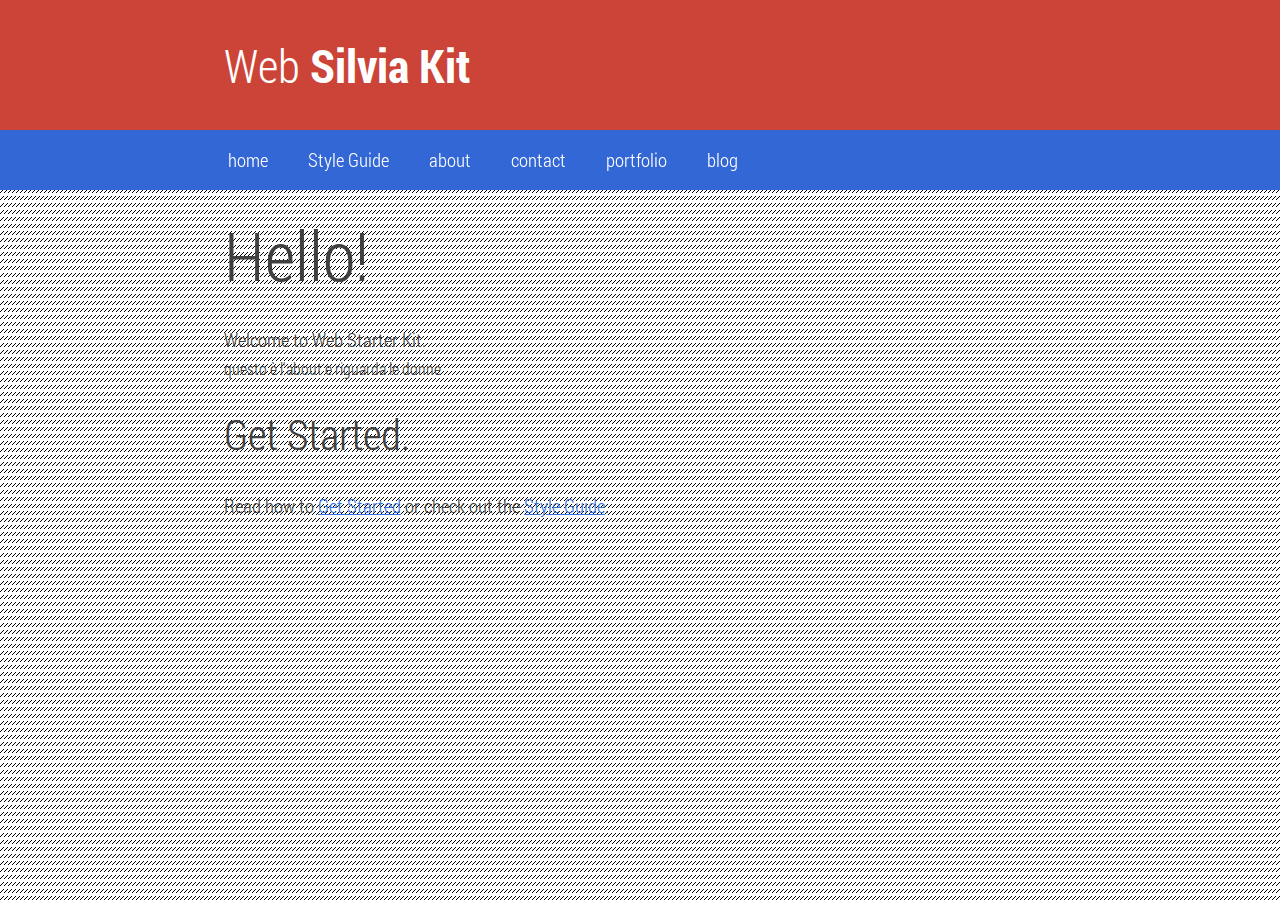
<file: about.html>
<!doctype html>
<html lang="">
  <head>
    <meta charset="utf-8">
    <meta http-equiv="X-UA-Compatible" content="IE=edge">
    <meta name="description" content="A front-end template that helps you build fast, modern mobile web apps.">
    <meta name="viewport" content="width=device-width, initial-scale=1">
    <title>Web Starter Kit</title>

    <!-- Add to homescreen for Chrome on Android -->
    <meta name="mobile-web-app-capable" content="yes">
    <link rel="icon" sizes="192x192" href="images/touch/chrome-touch-icon-192x192.png">

    <!-- Add to homescreen for Safari on iOS -->
    <meta name="apple-mobile-web-app-capable" content="yes">
    <meta name="apple-mobile-web-app-status-bar-style" content="black">
    <meta name="apple-mobile-web-app-title" content="Web Starter Kit">
    <link rel="apple-touch-icon-precomposed" href="apple-touch-icon-precomposed.png">

    <!-- Tile icon for Win8 (144x144 + tile color) -->
    <meta name="msapplication-TileImage" content="images/touch/ms-touch-icon-144x144-precomposed.png">
    <meta name="msapplication-TileColor" content="#3372DF">

    <!-- SEO: If your mobile URL is different from the desktop URL, add a canonical link to the desktop page https://developers.google.com/webmasters/smartphone-sites/feature-phones -->
    <!--
    <link rel="canonical" href="http://www.example.com/">
    -->

    <!-- Page styles -->
    <link rel="stylesheet" href="styles/main.css">
  </head>
  <body> 
    <header class="app-bar promote-layer">
      <div class="app-bar-container">
        <button class="menu"><img src="images/hamburger.svg" alt="Menu"></button>
        <h1 class="logo">Web <strong>Silvia Kit</strong></h1>
        <section class="app-bar-actions">
        <!-- Put App Bar Buttons Here -->
        <!-- e.g <button><i class="icon icon-star"></i></button> -->
        </section>
      </div>
    </header>

    <nav class="navdrawer-container promote-layer">
      <h4>Navigation</h4>
      <ul>
        <li><a href="home.html">home</a></li>
        <li><a href="https://developers.google.com/web/fundamentals/resources/styleguide/">Style Guide</a></li>
        <li><a href="about.html">about</a></li>
        <li><a href="contact.html">contact</a></li>
         <li><a href="portfolio.html">portfolio</a></li>
        <li><a href="blog.html">blog</a></li>
      </ul>
    </nav>


    

    <main>
      <h1 id="hello">Hello!</h1>
      <p>Welcome to Web Starter Kit.</p>
       

    
     questo è l'about e riguarda le donne


      <h2 id="get-started">Get Started.</h2>
      <p>Read how to <a href="http://developers.google.com/web/starter-kit">Get Started</a> or check out the <a href="https://developers.google.com/web/fundamentals/resources/styleguide/">Style Guide</a>.</p>
    </main>
     
     



    <!-- build:js scripts/main.min.js -->
    <script src="scripts/main.js"></script>
    <!-- endbuild -->

    <!-- Google Analytics: change UA-XXXXX-X to be your site's ID -->
    <script>
      (function(i,s,o,g,r,a,m){i['GoogleAnalyticsObject']=r;i[r]=i[r]||function(){
      (i[r].q=i[r].q||[]).push(arguments)},i[r].l=1*new Date();a=s.createElement(o),
      m=s.getElementsByTagName(o)[0];a.async=1;a.src=g;m.parentNode.insertBefore(a,m)
      })(window,document,'script','//www.google-analytics.com/analytics.js','ga');
      ga('create', 'UA-XXXXX-X', 'auto');
      ga('send', 'pageview');
    </script>
    <!-- Built with love using Web Starter Kit -->
  </body>
</html>
</file>
<file: styles/main.css>
/*
 * Web Starter Kit
 *
 * Multi-screen layout styles for your page. Brought to you by the
 * Web Starter Kit team.
 *
 */
/*
 * HTML5 Boilerplate
 *
 * What follows is the result of much research on cross-browser styling.
 * Credit left inline and big thanks to Nicolas Gallagher, Jonathan Neal,
 * Kroc Camen, and the H5BP dev community and team.
 */
/* ==========================================================================
   Base styles: opinionated defaults
   ========================================================================== */
html,
button,
input,
select,
textarea {
  color: #222;
}

body { background:url([data-uri]) 
    repeat; } 
  

.body_special {
   background:url([data-uri]


   ) repeat;
}

body {
  font-size: 1em;
  line-height: 1.4;
}

a {
  color: #00e;
}

a:visited {
  color: #551a8b;
}

a:hover {
  color: #06e;
}

/*
 * Remove the gap between images and the bottom of their containers: h5bp.com/i/440
 */
img {
  vertical-align: middle;
}

/*
 * Remove default fieldset styles.
 */
fieldset {
  border: 0;
  margin: 0;
  padding: 0;
}

/*
 * Allow only vertical resizing of textareas.
 */
textarea {
  resize: vertical;
}

/* ==========================================================================
   Author's custom styles
   ========================================================================== */
/* ==========================================================================
   Helper classes
   ========================================================================== */
/* Prevent callout */
.nocallout {
  -webkit-touch-callout: none;
}

.pressed {
  background-color: rgba(0, 0, 0, 0.7);
}

/* A hack for HTML5 contenteditable attribute on mobile */
textarea[contenteditable] {
  -webkit-appearance: none;
}

/* A workaround for S60 3.x and 5.0 devices which do not animated gif images if
   they have been set as display: none */
.gifhidden {
  position: absolute;
  left: -100%;
}

/*
 * Image replacement
 */
.ir {
  background-color: transparent;
  background-repeat: no-repeat;
  border: 0;
  direction: ltr;
  display: block;
  overflow: hidden;
  text-align: left;
  text-indent: -999em;
}

.ir br {
  display: none;
}

/*
 * Hide from both screenreaders and browsers: h5bp.com/u
 */
.hidden {
  display: none !important;
  visibility: hidden;
}

/*
 * Hide only visually, but have it available for screenreaders: h5bp.com/v
 */
.visuallyhidden {
  border: 0;
  clip: rect(0 0 0 0);
  height: 1px;
  margin: -1px;
  overflow: hidden;
  padding: 0;
  position: absolute;
  width: 1px;
}

/*
 * Extends the .visuallyhidden class to allow the element to be focusable
 * when navigated to via the keyboard: h5bp.com/p
 */
.visuallyhidden.focusable:active,
.visuallyhidden.focusable:focus {
  clip: auto;
  height: auto;
  margin: 0;
  overflow: visible;
  position: static;
  width: auto;
}

/*
 * Hide visually and from screenreaders, but maintain layout
 */
.invisible {
  visibility: hidden;
}

/**
 * Clearfix helper
 * Used to contain floats: h5bp.com/q
 */
.clearfix::before,
.clearfix::after {
  content: "";
  display: table;
}

.clearfix::after {
  clear: both;
}

/* ==========================================================================
   EXAMPLE Media Queries for Responsive Design.
   Theses examples override the primary ('mobile first') styles.
   Modify as content requires.
   ========================================================================== */
@media only screen and (min-width: 800px) {
  /* Style adjustments for viewports that meet the condition */
}
@media only screen and (-webkit-min-device-pixel-ratio: 1.5), only screen and (min-resolution: 144dpi) {
  /* Style adjustments for viewports that meet the condition */
}
/*
 * Visual Style Guide styles
 * Remove if you prefer to use a CSS library, like Bootstrap
 */
/**
*
* Main Stylesheet For Visual Style Guide
*
**/
/**
*
* Utils
*
**/
/*==========  VARIABLES  ==========*/
/*==========  FUNCTIONS  ==========*/
/*==========  MIXINS  ==========*/
/*! normalize.css v3.0.1 | MIT License | git.io/normalize */
/**
 * 1. Set default font family to sans-serif.
 * 2. Prevent iOS text size adjust after orientation change, without disabling
 *    user zoom.
 */
html {
  font-family: sans-serif;
  /* 1 */
  -ms-text-size-adjust: 100%;
  /* 2 */
  -webkit-text-size-adjust: 100%;
  /* 2 */
}

/**
 * Remove default margin.
 */
body {
  margin: 0;
}

/* HTML5 display definitions
   ========================================================================== */
/**
 * Correct `block` display not defined for any HTML5 element in IE 8/9.
 * Correct `block` display not defined for `details` or `summary` in IE 10/11 and Firefox.
 * Correct `block` display not defined for `main` in IE 11.
 */
article,
aside,
details,
figcaption,
figure,
footer,
header,
main,
nav,
section,
summary {
  display: block;
}

/**
 * 1. Correct `inline-block` display not defined in IE 8/9.
 * 2. Normalize vertical alignment of `progress` in Chrome, Firefox, and Opera.
 */
audio,
canvas,
progress,
video {
  display: inline-block;
  /* 1 */
  vertical-align: baseline;
  /* 2 */
}

/**
 * Prevent modern browsers from displaying `audio` without controls.
 * Remove excess height in iOS 5 devices.
 */
audio:not([controls]) {
  display: none;
  height: 0;
}

/**
 * Address `[hidden]` styling not present in IE 8/9/10.
 * Hide the `template` element in IE 8/9/11, Safari, and Firefox < 22.
 */
[hidden],
template {
  display: none;
}

/* Links
   ========================================================================== */
/**
 * Remove the gray background color from active links in IE 10.
 */
a {
  background: transparent;
}

/**
 * Improve readability when focused and also mouse hovered in all browsers.
 */
a:active,
a:hover {
  outline: 0;
}

/* Text-level semantics
   ========================================================================== */
/**
 * Address styling not present in IE 8/9/10/11, Safari, and Chrome.
 */
abbr[title] {
  border-bottom: 1px dotted;
}

/**
 * Address style set to `bolder` in Firefox 4+, Safari, and Chrome.
 */
b,
strong {
  font-weight: bold;
}

/**
 * Address styling not present in Safari and Chrome.
 */
dfn {
  font-style: italic;
}

/**
 * Address styling not present in IE 8/9.
 */
mark {
  background: #ff0;
  color: #000;
}

/**
 * Prevent `sub` and `sup` affecting `line-height` in all browsers.
 */
sub,
sup {
  font-size: 75%;
  line-height: 0;
  position: relative;
  vertical-align: baseline;
}

sup {
  top: -0.5em;
}

sub {
  bottom: -0.25em;
}

/* Embedded content
   ========================================================================== */
/**
 * Remove border when inside `a` element in IE 8/9/10.
 */
img {
  border: 0;
}

/**
 * Correct overflow not hidden in IE 9/10/11.
 */
svg:not(:root) {
  overflow: hidden;
}

/* Grouping content
   ========================================================================== */
/**
 * Remove margin
 */
figure {
  margin: 0;
}

/**
 * Address differences between Firefox and other browsers.
 */
hr {
  box-sizing: content-box;
  height: 0;
}

/**
 * Contain overflow in all browsers.
 */
pre {
  overflow: auto;
}

/**
 * Address odd `em`-unit font size rendering in all browsers.
 */
code,
kbd,
pre,
samp {
  font-family: monospace, monospace;
  font-size: 1em;
}

/* Forms
   ========================================================================== */
/**
 * Known limitation: by default, Chrome and Safari on OS X allow very limited
 * styling of `select`, unless a `border` property is set.
 */
/**
 * 1. Correct color not being inherited.
 *    Known issue: affects color of disabled elements.
 * 2. Correct font properties not being inherited.
 * 3. Address margins set differently in Firefox 4+, Safari, and Chrome.
 */
button,
input,
optgroup,
select,
textarea {
  color: inherit;
  /* 1 */
  font: inherit;
  /* 2 */
  margin: 0;
  /* 3 */
}

/**
 * Address `overflow` set to `hidden` in IE 8/9/10/11.
 */
button {
  overflow: visible;
}

/**
 * Address inconsistent `text-transform` inheritance for `button` and `select`.
 * All other form control elements do not inherit `text-transform` values.
 * Correct `button` style inheritance in Firefox, IE 8/9/10/11, and Opera.
 * Correct `select` style inheritance in Firefox.
 */
button,
select {
  text-transform: none;
}

/**
 * 1. Avoid the WebKit bug in Android 4.0.* where (2) destroys native `audio`
 *    and `video` controls.
 * 2. Correct inability to style clickable `input` types in iOS.
 * 3. Improve usability and consistency of cursor style between image-type
 *    `input` and others.
 */
button,
html input[type="button"],
input[type="reset"],
input[type="submit"] {
  -webkit-appearance: button;
  /* 2 */
  cursor: pointer;
  /* 3 */
}

/**
 * Re-set default cursor for disabled elements.
 */
button[disabled],
html input[disabled] {
  cursor: default;
}

/**
 * Remove inner padding and border in Firefox 4+.
 */
button::-moz-focus-inner,
input::-moz-focus-inner {
  border: 0;
  padding: 0;
}

/**
 * Address Firefox 4+ setting `line-height` on `input` using `!important` in
 * the UA stylesheet.
 */
input {
  line-height: normal;
}

/**
 * It's recommended that you don't attempt to style these elements.
 * Firefox's implementation doesn't respect box-sizing, padding, or width.
 *
 * 1. Address box sizing set to `content-box` in IE 8/9/10.
 * 2. Remove excess padding in IE 8/9/10.
 */
input[type="checkbox"],
input[type="radio"] {
  box-sizing: border-box;
  /* 1 */
  padding: 0;
  /* 2 */
}

/**
 * Fix the cursor style for Chrome's increment/decrement buttons. For certain
 * `font-size` values of the `input`, it causes the cursor style of the
 * decrement button to change from `default` to `text`.
 */
input[type="number"]::-webkit-inner-spin-button,
input[type="number"]::-webkit-outer-spin-button {
  height: auto;
}

/**
 * 1. Address `appearance` set to `searchfield` in Safari and Chrome.
 * 2. Address `box-sizing` set to `border-box` in Safari and Chrome
 *    (include `-moz` to future-proof).
 */
input[type="search"] {
  -webkit-appearance: textfield;
  /* 1 */
  /* 2 */
  box-sizing: content-box;
}

/**
 * Remove inner padding and search cancel button in Safari and Chrome on OS X.
 * Safari (but not Chrome) clips the cancel button when the search input has
 * padding (and `textfield` appearance).
 */
input[type="search"]::-webkit-search-cancel-button,
input[type="search"]::-webkit-search-decoration {
  -webkit-appearance: none;
}

/**
 * 1. Correct `color` not being inherited in IE 8/9/10/11.
 * 2. Remove padding so people aren't caught out if they zero out fieldsets.
 */
legend {
  border: 0;
  /* 1 */
  padding: 0;
  /* 2 */
}

/**
 * Remove default vertical scrollbar in IE 8/9/10/11.
 */
textarea {
  overflow: auto;
}

/**
 * Don't inherit the `font-weight` (applied by a rule above).
 * NOTE: the default cannot safely be changed in Chrome and Safari on OS X.
 */
optgroup {
  font-weight: bold;
}

/* Tables
   ========================================================================== */
/**
 * Remove most spacing between table cells.
 */
table {
  border-collapse: collapse;
  border-spacing: 0;
}

td,
th {
  padding: 0;
}

/* Blockquote
   ========================================================================== */
blockquote {
  margin: 0;
}

/**
*
* Global
*
**/
*,
*::before,
*::after {
  box-sizing: border-box;
}

html,
body,
button {
  -moz-osx-font-smoothing: antialiased;
  -webkit-font-smoothing: antialiased;
  font-smoothing: antialiased;
}

body {
  font-family: Helvetica, Arial, sans-serif;
  font-size: 16px;
  line-height: 1.6250em;
  /* 26px */
  font-weight: 300;
  color: #404040;
  position: relative;
}
body::after {
  content: '';
  position: absolute;
  top: 0;
  left: 0;
  bottom: 0;
  right: 0;
  width: 50%;
  z-index: 9;
  display: none;
  background-image: -webkit-linear-gradient(top, rgba(0, 0, 0, 0.15) 50%, rgba(0, 0, 0, 0.15) 50%);
  background-image: linear-gradient(to bottom, rgba(0, 0, 0, 0.15) 50%, rgba(0, 0, 0, 0.15) 50%);
  background-size: 50% 26px;
}
body.debug::after {
  display: block;
  pointer-events: none;
}

pre {
  background: #f0f0f0;
  padding: 13px;
}

.main-container {
  box-sizing: content-box;
  position: relative;
  padding-left: 5%;
  padding-right: 5%;
  margin-left: auto;
  margin-right: auto;
}
@media only screen and (min-width: 620px) {
  .main-container {
    padding-left: 4.8%;
    padding-right: 4.8%;
    max-width: 688px;
  }
}
@media only screen and (min-width: 800px) {
  .main-container {
    padding-left: 4.4%;
    padding-right: 4.4%;
    max-width: 864px;
  }
}

.container {
  box-sizing: content-box;
  position: relative;
  padding-left: 5%;
  padding-right: 5%;
  margin-left: auto;
  margin-right: auto;
}
@media only screen and (min-width: 620px) {
  .container {
    padding-left: 4.8%;
    padding-right: 4.8%;
    max-width: 688px;
  }
}
@media only screen and (min-width: 800px) {
  .container {
    padding-left: 4.4%;
    padding-right: 4.4%;
    max-width: 864px;
  }
}

@media only screen and (min-width: 620px) {
  .container-medium {
    box-sizing: content-box;
    position: relative;
    padding-left: 5%;
    padding-right: 5%;
    margin-left: auto;
    margin-right: auto;
  }
}
@media only screen and (min-width: 620px) and (min-width: 620px) {
  .container-medium {
    padding-left: 4.8%;
    padding-right: 4.8%;
    max-width: 688px;
  }
}
@media only screen and (min-width: 620px) and (min-width: 800px) {
  .container-medium {
    padding-left: 4.4%;
    padding-right: 4.4%;
    max-width: 864px;
  }
}

@media only screen and (max-width: 619px) {
  .container-small {
    box-sizing: content-box;
    position: relative;
    padding-left: 5%;
    padding-right: 5%;
    margin-left: auto;
    margin-right: auto;
  }
}
@media only screen and (max-width: 619px) and (min-width: 620px) {
  .container-small {
    padding-left: 4.8%;
    padding-right: 4.8%;
    max-width: 688px;
  }
}
@media only screen and (max-width: 619px) and (min-width: 800px) {
  .container-small {
    padding-left: 4.4%;
    padding-right: 4.4%;
    max-width: 864px;
  }
}

@media only screen and (min-width: 800px) {
  .content {
    margin-right: 25.9%;
  }
  .content pre {
    margin-right: -25.9%;
  }
}

@font-face {
  font-family: icons;
  src: url(../images/icons/icons.eot);
  src: url(../images/icons/icons.eot?#iefix) format("embedded-opentype"), url(../images/icons/icons.woff2) format("woff2"), url(../images/icons/icons.woff) format("woff"), url(../images/icons/icons.ttf) format("truetype"), url(../images/icons/icons.svg?#icons) format("svg");
  font-weight: normal;
  font-style: normal;
}

.icon {
  font-family: 'icons';
  display: inline-block;
  vertical-align: top;
  line-height: 1;
  font-weight: normal;
  font-style: normal;
  speak: none;
  text-decoration: inherit;
  text-transform: none;
  text-rendering: optimizeLegibility;
  -webkit-font-smoothing: antialiased;
  -moz-osx-font-smoothing: grayscale;
}

.icon-bullet::before, ul li::before, ul.list-links a::before, .list-anchor a::before {
  content: "\e001";
}

.icon-chevron-down::before {
  content: '\e002';
}

.icon-chevron-large::before {
  content: '\e003';
}

.icon-chevron-left::before, .article-nav-link--prev::before {
  content: '\e004';
}

.icon-chevron-right::before, .article-nav-link--next::before, ul.list-links.list-links--primary a::before {
  content: '\e005';
}

.icon-chevron-up::before {
  content: '\e006';
}

.icon-close::before {
  content: '\e007';
}

.icon-cog::before {
  content: '\e008';
}

.icon-diamond::before {
  content: '\e009';
}

.icon-exclamation::before {
  content: '\e00a';
}

.icon-google-dev::before {
  content: '\e00b';
}

.icon-hash::before {
  content: '\e00c';
}

.icon-introduction-to-media::before {
  content: '\e00d';
}

.icon-lessons::before {
  content: '\e00e';
}

.icon-menu::before {
  content: '\e00f';
}

.icon-minus::before {
  content: '\e010';
}

.icon-multi-device-layouts::before {
  content: '\e011';
}

.icon-performance::before {
  content: '\e012';
}

.icon-plus::before {
  content: '\e013';
}

.icon-question::before {
  content: '\e014';
}

.icon-slash::before {
  content: '\e015';
}

.icon-star::before {
  content: '\e016';
}

.icon-tick::before {
  content: '\e017';
}

.icon-user-input::before {
  content: '\e018';
}

/**
*
* Material design color palettes.
* @see http://www.google.com/design/spec/style/color.html
*
**/
/* ==========  Blacks  ========== */
/* ==========  Color Palettes  ========== */
/* ==========  Color definitions  ========== */
/**
*
* Highlight
*
**/
.highlight-module {
  overflow: hidden;
  margin-top: 52px;
  margin-bottom: 26px;
  position: relative;
}
.highlight-module::after {
  background: #f0f0f0;
  content: '';
  height: 100%;
  position: absolute;
  top: 0;
  bottom: 0;
  z-index: 0;
  width: 100%;
  right: 0;
  left: 0;
}
.highlight-module ul,
.highlight-module ol {
  padding-left: 0;
}

.highlight-module__container {
  box-sizing: content-box;
  padding-left: 5%;
  padding-right: 5%;
  margin-left: auto;
  margin-right: auto;
  padding-bottom: 78px;
  z-index: 1;
  position: relative;
}
@media only screen and (min-width: 620px) {
  .highlight-module__container {
    padding-left: 4.8%;
    padding-right: 4.8%;
    max-width: 688px;
  }
}
@media only screen and (min-width: 800px) {
  .highlight-module__container {
    padding-left: 4.4%;
    padding-right: 4.4%;
    max-width: 864px;
  }
}
.highlight-module__container::before {
  display: none;
}
@media only screen and (min-width: 620px) {
  .highlight-module__container::before {
    display: block;
    position: absolute;
    top: 106px;
    right: 45px;
    font-family: "icons";
    font-size: 130px;
    line-height: 1px;
    text-align: center;
    height: 100%;
    width: 30.3%;
    color: #ffffff;
  }
}
.highlight-module--left .highlight-module__container::before {
  right: auto;
  left: 45px;
}
@media only screen and (min-width: 800px) {
  .highlight-module__container::before {
    top: 134px;
    width: 22.2%;
    font-size: 180px;
  }
  .highlight-module--large .highlight-module__container::before {
    font-size: 430px;
  }
}
@media only screen and (min-width: 620px) {
  .highlight-module__container {
    padding-bottom: 52px;
  }
}
@media only screen and (min-width: 800px) {
  .highlight-module__container {
    min-height: 208px;
  }
}

.highlight-module__title {
  font-family: "Roboto Condensed", Helvetica, sans-serif;
  font-size: 68px;
  font-weight: 300;
  line-height: 1.1471em;
  /* 78px */
  padding-top: 0.3824em;
  padding-bottom: 0;
  padding-top: 26px;
}
@media only screen and (min-width: 800px) {
  .highlight-module__title {
    font-family: "Roboto Condensed", Helvetica, sans-serif;
    font-size: 110px;
    font-weight: 300;
    line-height: 1.19em;
    /* 130px */
    padding-top: 0.2364em;
    padding-bottom: 0;
  }
}
@media only screen and (min-width: 800px) {
  .highlight-module__title {
    font-family: "Roboto Condensed", Helvetica, sans-serif;
    font-size: 42px;
    font-weight: 300;
    line-height: 1.2381em;
    /* 52px */
    padding-top: 0.6190em;
    padding-bottom: 0;
  }
}
@media only screen and (min-width: 800px) and (min-width: 800px) {
  .highlight-module__title {
    font-family: "Roboto Condensed", Helvetica, sans-serif;
    font-size: 68px;
    font-weight: 300;
    line-height: 1.1471em;
    /* 78px */
    padding-top: 0.3824em;
    padding-bottom: 0;
  }
}

.highlight-module__cta {
  display: block;
}

/*==========  LEARNING  ==========*/
.highlight-module--learning {
  color: #ffffff;
}
.highlight-module--learning::after {
  background-color: #da2e75;
}
.highlight-module--learning a {
  color: #ffffff;
  text-decoration: underline;
}

/*==========  REMEMBER  ==========*/
.highlight-module--remember {
  color: #ffffff;
}
.highlight-module--remember::after {
  background-color: #09829a;
}
.highlight-module--remember a {
  color: #ffffff;
  text-decoration: underline;
}

/*==========  CODE  ==========*/
.highlight-module--code {
  overflow: visible;
  margin-bottom: 52px;
}
.highlight-module--code pre {
  margin: 0;
  padding-top: 26px;
  font-size: 14px;
  line-height: 26px;
  padding-bottom: 0;
  padding-left: 0;
  padding-right: 0;
}
.highlight-module--code pre span {
  margin: 0;
  padding: 0;
  display: inline-block;
}
.highlight-module--code code {
  margin: 0;
  padding: 0;
  word-spacing: -2px;
  display: block;
}
.highlight-module--code .highlight-module__container {
  padding-bottom: 0;
}
.highlight-module--code .highlight-module__cta {
  position: absolute;
  bottom: -26px;
}

/*==========  LEFT  ==========*/
@media only screen and (min-width: 800px) {
  .highlight-module--left::after {
    width: 80%;
    right: 20%;
  }
}

/*==========  RIGHT  ==========*/
@media only screen and (min-width: 800px) {
  .highlight-module--right::after {
    width: 80%;
    left: 20%;
  }
}
@media only screen and (min-width: 800px) {
  .highlight-module--right.highlight-module--code::after {
    width: 100%;
    left: 0;
  }
}

/*==========  INLINE  ==========*/
.highlight-module--inline {
  color: #404040;
  overflow: visible;
  margin: 26px 0 0;
}
.highlight-module--inline .highlight-module__container {
  padding-bottom: 0;
}
.highlight-module--inline .highlight-module__container::before {
  display: none;
}
.highlight-module--inline .highlight-module__content {
  border-color: #e0e0e0;
  border-style: solid;
  border-width: 1px;
  border-left-width: 0;
  border-right-width: 0;
  margin-bottom: -2px;
  padding: 0 0 26px;
}
.highlight-module--inline .highlight-module__title {
  font-size: 20px;
  font-weight: 300;
  line-height: 1.3000em;
  /* 26px */
  padding-top: 1.3000em;
  padding-bottom: 0;
}
@media only screen and (min-width: 800px) {
  .highlight-module--inline .highlight-module__title {
    font-family: "Roboto Condensed", Helvetica, sans-serif;
    font-size: 26px;
    font-weight: 300;
    line-height: 1.0000em;
    /* 26px */
    padding-top: 1.0000em;
    padding-bottom: 0;
  }
}
.highlight-module--inline.highlight-module--remember .highlight-module__title, .highlight-module--inline.highlight-module--remember li::before {
  color: #09829a;
}
.highlight-module--inline.highlight-module--learning .highlight-module__title, .highlight-module--inline.highlight-module--learning li::before {
  color: #da2e75;
}
.highlight-module--inline::after {
  display: none !important;
}

/*==========  COLORS  ==========*/
div.highlight > pre > code, code .highlight {
  background: transparent;
}

div.highlight > pre > code .c, code .highlight .c {
  color: #999988;
  font-style: italic;
}

/* Comment */
div.highlight > pre > code .err, code .highlight .err {
  color: #a61717;
  background-color: #e3d2d2;
}

/* Error */
/* Keyword */
/* Operator */
div.highlight > pre > code .cm, code .highlight .cm {
  color: #999988;
  font-style: italic;
}

/* Comment.Multiline */
div.highlight > pre > code .cp, code .highlight .cp {
  color: rgba(0, 0, 0, 0.54);
}

/* Comment.Preproc */
div.highlight > pre > code .c1, code .highlight .c1 {
  color: #999988;
  font-style: italic;
}

/* Comment.Single */
div.highlight > pre > code .cs, code .highlight .cs {
  color: rgba(0, 0, 0, 0.54);
  font-style: italic;
}

/* Comment.Special */
div.highlight > pre > code .gs, code .highlight .gd {
  color: #000000;
  background-color: #ffdddd;
}

/* Generic.Deleted */
div.highlight > pre > code .gd .x, code .highlight .gd .x {
  color: #000000;
  background-color: #ffaaaa;
}

/* Generic.Deleted.Specific */
div.highlight > pre > code .ge, code .highlight .ge {
  font-style: italic;
}

/* Generic.Emph */
div.highlight > pre > code .gr, code .highlight .gr {
  color: #aa0000;
}

/* Generic.Error */
div.highlight > pre > code .gh, code .highlight .gh {
  color: rgba(0, 0, 0, 0.54);
}

/* Generic.Heading */
div.highlight > pre > code .gi, code .highlight .gi {
  color: #000000;
  background-color: #ddffdd;
}

/* Generic.Inserted */
div.highlight > pre > code .gi .x, code .highlight .gi .x {
  color: #000000;
  background-color: #aaffaa;
}

/* Generic.Inserted.Specific */
div.highlight > pre > code .go, code .highlight .go {
  color: #888888;
}

/* Generic.Output */
div.highlight > pre > code .gp, code .highlight .gp {
  color: #555555;
}

/* Generic.Prompt */
/* Generic.Strong */
div.highlight > pre > code .gu, code .highlight .gu {
  color: #aaaaaa;
}

/* Generic.Subheading */
div.highlight > pre > code .gt, code .highlight .gt {
  color: #aa0000;
}

/* Generic.Traceback */
/* Keyword.Constant */
/* Keyword.Declaration */
/* Keyword.Pseudo */
/* Keyword.Reserved */
div.highlight > pre > code .kt, code .highlight .kt {
  color: #445588;
}

/* Keyword.Type */
div.highlight > pre > code .m, code .highlight .m {
  color: #009999;
}

/* Literal.Number */
div.highlight > pre > code .s, code .highlight .s {
  color: #da2e75;
}

/* Literal.String */
div.highlight > pre > code .na, code .highlight .na {
  color: teal;
}

/* Name.Attribute */
div.highlight > pre > code .nb, code .highlight .nb {
  color: #0086b3;
}

/* Name.Builtin */
div.highlight > pre > code .nc, code .highlight .nc {
  color: #445588;
}

/* Name.Class */
div.highlight > pre > code .no, code .highlight .no {
  color: teal;
}

/* Name.Constant */
div.highlight > pre > code .ni, code .highlight .ni {
  color: purple;
}

/* Name.Entity */
div.highlight > pre > code .ne, code .highlight .ne {
  color: #990000;
}

/* Name.Exception */
div.highlight > pre > code .nf, code .highlight .nf {
  color: #990000;
}

/* Name.Function */
div.highlight > pre > code .nn, code .highlight .nn {
  color: #555555;
}

/* Name.Namespace */
div.highlight > pre > code .nt, code .highlight .nt {
  color: #09829a;
}

/* Name.Tag */
div.highlight > pre > code .nv, code .highlight .nv {
  color: teal;
}

/* Name.Variable */
/* Operator.Word */
div.highlight > pre > code .w, code .highlight .w {
  color: #bbbbbb;
}

/* Text.Whitespace */
div.highlight > pre > code .mf, code .highlight .mf {
  color: #009999;
}

/* Literal.Number.Float */
div.highlight > pre > code .mh, code .highlight .mh {
  color: #009999;
}

/* Literal.Number.Hex */
div.highlight > pre > code .mi, code .highlight .mi {
  color: #009999;
}

/* Literal.Number.Integer */
div.highlight > pre > code .mo, code .highlight .mo {
  color: #009999;
}

/* Literal.Number.Oct */
div.highlight > pre > code .sb, code .highlight .sb {
  color: #da2e75;
}

/* Literal.String.Backtick */
div.highlight > pre > code .sc, code .highlight .sc {
  color: #da2e75;
}

/* Literal.String.Char */
div.highlight > pre > code .sd, code .highlight .sd {
  color: #da2e75;
}

/* Literal.String.Doc */
div.highlight > pre > code .s2, code .highlight .s2 {
  color: #da2e75;
}

/* Literal.String.Double */
div.highlight > pre > code .se, code .highlight .se {
  color: #da2e75;
}

/* Literal.String.Escape */
div.highlight > pre > code .sh, code .highlight .sh {
  color: #da2e75;
}

/* Literal.String.Heredoc */
div.highlight > pre > code .si, code .highlight .si {
  color: #da2e75;
}

/* Literal.String.Interpol */
div.highlight > pre > code .sx, code .highlight .sx {
  color: #da2e75;
}

/* Literal.String.Other */
div.highlight > pre > code .sr, code .highlight .sr {
  color: #009926;
}

/* Literal.String.Regex */
div.highlight > pre > code .s1, code .highlight .s1 {
  color: #da2e75;
}

/* Literal.String.Single */
div.highlight > pre > code .ss, code .highlight .ss {
  color: #990073;
}

/* Literal.String.Symbol */
div.highlight > pre > code .bp, code .highlight .bp {
  color: rgba(0, 0, 0, 0.54);
}

/* Name.Builtin.Pseudo */
div.highlight > pre > code .vc, code .highlight .vc {
  color: teal;
}

/* Name.Variable.Class */
div.highlight > pre > code .vg, code .highlight .vg {
  color: teal;
}

/* Name.Variable.Global */
div.highlight > pre > code .vi, code .highlight .vi {
  color: teal;
}

/* Name.Variable.Instance */
div.highlight > pre > code .il, code .highlight .il {
  color: #009999;
}

/* Literal.Number.Integer.Long */
/**
*
* Editorial Header
*
**/
.editorial-header {
  overflow: hidden;
}
.editorial-header .breadcrumbs {
  color: #3372df;
}
.editorial-header .breadcrumbs a {
  color: #3372df;
}
@media only screen and (min-width: 620px) {
  .editorial-header .container {
    position: relative;
  }
  .editorial-header .container::before {
    content: "\e003";
    font-family: "icons";
    font-size: 1000px;
    line-height: 0;
    display: block;
    position: absolute;
    top: 0;
    right: 100%;
    color: #f0f0f0;
    margin: 168px -35px 0 0;
  }
}

.editorial-header__excerpt {
  font-size: 20px;
  font-weight: 300;
  line-height: 1.3000em;
  /* 26px */
  padding-top: 1.3000em;
  padding-bottom: 0;
  font-family: "Roboto Condensed", Helvetica, sans-serif;
}

.editorial-header .tag {
  padding-top: 52px;
}

.editorial-header__subtitle {
  font-family: "Roboto Condensed", Helvetica, sans-serif;
  font-size: 42px;
  font-weight: 300;
  line-height: 1.2381em;
  /* 52px */
  padding-top: 0.6190em;
  padding-bottom: 0;
  padding-top: 0;
  color: #3372df;
}
@media only screen and (min-width: 800px) {
  .editorial-header__subtitle {
    font-family: "Roboto Condensed", Helvetica, sans-serif;
    font-size: 68px;
    font-weight: 300;
    line-height: 1.1471em;
    /* 78px */
    padding-top: 0.3824em;
    padding-bottom: 0;
  }
}
@media only screen and (min-width: 620px) {
  .editorial-header__subtitle {
    padding-top: 0;
    padding-bottom: 26px;
  }
}

.editorial-header__toc {
  margin-top: 26px;
}
.editorial-header__toc ol {
  padding-top: 0;
}
@media only screen and (min-width: 620px) {
  .editorial-header__toc ol {
    padding-top: 0;
  }
}

.editorial-header__toc-title {
  font-family: "Roboto Condensed", Helvetica, sans-serif;
  border-bottom: 1px solid #e0e0e0;
  margin-bottom: 13px;
  padding-bottom: 13px !important;
  color: #3372df;
}

/**
*
* Editorial Header
*
**/
.summary-header {
  background-color: #3372df;
  padding-bottom: 78px;
  color: #ffffff;
  margin-bottom: 26px;
  box-shadow: inset 0 2px 0 0 #fff;
}
.summary-header .breadcrumbs__link {
  color: #ffffff;
}

.summary-header__anchor-list {
  margin-top: 52px;
}

.summary-header__anchors-item a {
  color: #ffffff;
}

/**
*
* Related items
*
**/
.related-guides {
  margin-top: 78px;
  padding-bottom: 50px;
  border-top: 2px solid #e0e0e0;
  padding-top: 50px;
}

.related-guides__list .list-links {
  padding-top: 0;
}
.related-guides__list a {
  display: block;
}

.related-guides__title {
  font-family: "Roboto Condensed", Helvetica, sans-serif;
  font-size: 26px;
  font-weight: 300;
  line-height: 1.0000em;
  /* 26px */
  padding-top: 1.0000em;
  padding-bottom: 0;
  padding-top: 0;
}
@media only screen and (min-width: 800px) {
  .related-guides__title {
    font-family: "Roboto Condensed", Helvetica, sans-serif;
    font-size: 42px;
    font-weight: 300;
    line-height: 1.2381em;
    /* 52px */
    padding-top: 0.6190em;
    padding-bottom: 0;
  }
}
@media only screen and (min-width: 620px) {
  .related-guides__title {
    padding-top: 0;
  }
}

.related-guides__main-link {
  text-transform: uppercase;
}
.related-guides__main-link::before {
  content: '#';
  display: inline-block;
  padding-right: 2px;
}

/**
*
* In this guide
*
**/
.in-this-guide {
  margin-top: -78px;
}

.in-this-guide__title {
  font-size: 20px;
  font-weight: 300;
  line-height: 1.3000em;
  /* 26px */
  padding-top: 1.3000em;
  padding-bottom: 0;
  font-family: "Roboto Condensed", Helvetica, sans-serif;
  margin-bottom: 26px;
}

/**
*
* Articles section
*
**/
.articles-section {
  background: #f0f0f0;
  text-align: center;
  padding: 26px 0 104px;
}

.articles-count {
  color: #3372df;
  font-family: "Roboto Condensed", Helvetica, sans-serif;
  font-weight: 400;
}

.article-section__icon {
  top: -26px;
}
@media only screen and (min-width: 620px) {
  .article-section__icon {
    top: -39px;
  }
}

.guides-section {
  background: #f0f0f0;
  text-align: center;
  padding: 26px 0 104px;
}

/**
*
* Page header
*
**/
.page-header {
  text-align: center;
}
.page-header .breadcrumbs {
  text-align: left;
  color: #3372df;
}
.page-header .breadcrumbs a {
  color: #3372df;
}
.page-header h3 {
  color: rgba(0, 0, 0, 0.87);
  padding-top: 52px;
}

.page-header__excerpt {
  position: relative;
  padding-top: 0;
}
.page-header__excerpt:last-child {
  padding-bottom: 78px;
}

/**
*
* Editorial Header
*
**/
.featured-section {
  background: #f0f0f0;
}

/**
*
* Editorial Header
*
**/
.featured-spotlight {
  background: rgba(0, 0, 0, 0.87);
  color: #ffffff;
  overflow: hidden;
  padding-bottom: 77px;
  margin-top: 52px;
}
.featured-spotlight p {
  padding-bottom: 26px;
}
.featured-spotlight .cta--primary {
  color: #ffffff;
}
.featured-spotlight .cta--primary:hover {
  color: #ffffff;
}

.featured-spotlight__container {
  position: relative;
}

@media only screen and (max-width: 619px) {
  .featured-spotlight__img {
    padding-top: 58.4%;
    padding-bottom: 0;
    height: 0;
    overflow: hidden;
    position: relative;
    width: 100%;
  }
}
.featured-spotlight__img img {
  margin: 0 auto;
  display: block;
  width: 100%;
  position: absolute;
  left: 0;
  top: 0;
  margin: 0;
}
@media only screen and (min-width: 620px) {
  .featured-spotlight__img img {
    width: auto;
    max-width: none;
    left: 109%;
  }
}
@media only screen and (min-width: 800px) {
  .featured-spotlight__img img {
    left: 107.4%;
  }
}

/**
*
* Quote
*
**/
.quote__content {
  position: relative;
  font-family: "Roboto Condensed", Helvetica, sans-serif;
  font-size: 16px;
  line-height: 1.6250em;
  /* 26px */
  padding-top: 1.6250em;
  padding-bottom: 0;
  padding-top: 104px;
  padding-left: 26px;
}
@media only screen and (min-width: 800px) {
  .quote__content {
    font-size: 20px;
    font-weight: 300;
    line-height: 1.3000em;
    /* 26px */
    padding-top: 1.3000em;
    padding-bottom: 0;
  }
}
@media only screen and (min-width: 620px) {
  .quote__content {
    padding-top: 52px;
    padding-left: 0;
  }
}
.quote__content p {
  border-top: 1px solid #e0e0e0;
  text-align: right;
  font-weight: 500;
  margin-top: 12px;
  padding-top: 13px;
}
.quote__content::before {
  content: open-quote;
  display: block;
  position: absolute;
  font-family: "Roboto Condensed", Helvetica, sans-serif;
  font-weight: 700;
  color: #f0f0f0;
  top: 90px;
  left: 26px;
  font-size: 260px;
}
@media only screen and (min-width: 620px) {
  .quote__content::before {
    top: 225px;
    left: -210px;
    font-size: 540px;
  }
}

/**
*
* Article nav
*
**/
.article-nav {
  overflow: hidden;
  position: relative;
}
.article-nav::before {
  content: '';
  border-left: 2px solid #e0e0e0;
  height: 100%;
  position: absolute;
  top: 0;
  left: 50%;
}

.article-nav-link {
  padding: 26px 32px;
  float: left;
  width: 50%;
  position: relative;
}
.article-nav-link::before {
  position: absolute;
  top: 21px;
  font-family: "Roboto Condensed", Helvetica, sans-serif;
  font-size: 20px;
  font-weight: 400;
}
@media only screen and (min-width: 620px) {
  .article-nav-link::before {
    top: 25px;
    font-size: 26px;
    display: block;
    padding: 13px 10px;
    color: #ffffff;
    background: #3372df;
  }
}

.article-nav p {
  padding: 0;
  margin: 0;
}

.article-nav-link--prev {
  text-align: right;
}
.article-nav-link--prev::before {
  font-family: "icons";
  left: 32px;
}
@media only screen and (min-width: 620px) {
  .article-nav-link--prev p {
    padding-left: 52px;
  }
}

.article-nav-link--next::before {
  font-family: "icons";
  right: 32px;
}
@media only screen and (min-width: 620px) {
  .article-nav-link--next p {
    padding-right: 52px;
  }
}

.article-nav-count {
  font-size: 20px;
  font-weight: 300;
  line-height: 1.3000em;
  /* 26px */
  padding-top: 1.3000em;
  padding-bottom: 0;
  font-weight: 700;
}
@media only screen and (min-width: 800px) {
  .article-nav-count {
    font-family: "Roboto Condensed", Helvetica, sans-serif;
    font-size: 26px;
    font-weight: 300;
    line-height: 1.0000em;
    /* 26px */
    padding-top: 1.0000em;
    padding-bottom: 0;
  }
}
@media only screen and (min-width: 620px) {
  .article-nav-count {
    font-weight: 400;
  }
}

/**
*
* Text module
*
**/
@media only screen and (min-width: 620px) {
  .did-you-know ol {
    padding-top: 0 !important;
  }
}
.did-you-know .cta--primary {
  margin-top: 26px;
  font-weight: 500;
}
.did-you-know > .g--half {
  position: relative;
  padding-left: 0;
}
@media only screen and (min-width: 620px) {
  .did-you-know > .g--half {
    padding-left: 32px;
  }
}

.did-you-know__symbol {
  padding-bottom: 312px;
}
@media only screen and (min-width: 620px) {
  .did-you-know__symbol {
    padding-bottom: 26px;
  }
}
.did-you-know__symbol::after {
  content: "\e014";
  color: #3372df;
  font-family: "icons";
  font-size: 300px;
  top: 150px;
  left: 30%;
  position: relative;
  display: block;
  width: 0;
}
@media only screen and (min-width: 620px) {
  .did-you-know__symbol::after {
    position: absolute;
    font-size: 400px;
    top: 200px;
    left: 110%;
  }
}
@media only screen and (min-width: 800px) {
  .did-you-know__symbol::after {
    position: absolute;
    font-size: 400px;
    top: 200px;
    left: 124%;
  }
}

/**
*
* Table of contents
*
**/
.toc__title {
  font-size: 16px;
  line-height: 1.6250em;
  /* 26px */
  padding-top: 1.6250em;
  padding-bottom: 0;
  font-family: "Roboto Condensed", Helvetica, sans-serif;
  padding-bottom: 13px;
  margin-bottom: 12px;
  border-bottom: 1px solid #e0e0e0;
}
@media only screen and (min-width: 800px) {
  .toc__title {
    font-size: 20px;
    font-weight: 300;
    line-height: 1.3000em;
    /* 26px */
    padding-top: 1.3000em;
    padding-bottom: 0;
  }
}
@media only screen and (min-width: 620px) {
  .toc__title {
    padding-bottom: 13px;
    margin-bottom: 13px;
  }
}

.toc__list {
  padding-top: 0;
  border-bottom: 1px solid #e0e0e0;
  padding-bottom: 12px;
  margin-bottom: 13px;
}
.toc__list a {
  display: block;
}

.toc__sublist {
  padding-top: 0;
}

/**
*
* Next Lessons
*
**/
.next-lessons {
  background: rgba(0, 0, 0, 0.87);
  padding: 26px 26px 52px;
  margin-top: 26px;
  color: #ffffff;
  position: relative;
}
@media only screen and (min-width: 620px) {
  .next-lessons h3 i {
    display: none;
  }
}
.next-lessons::before, .next-lessons::after {
  color: rgba(255, 255, 255, 0.5);
  position: absolute;
  display: none;
}
@media only screen and (min-width: 620px) {
  .next-lessons::before, .next-lessons::after {
    display: inline-block;
  }
}
@media only screen and (min-width: 620px) {
  .next-lessons::before {
    content: attr(data-current-lesson);
    font-family: "Roboto Condensed", Helvetica, sans-serif;
    font-size: 16px;
    font-weight: 400;
    line-height: 1;
    background: rgba(0, 0, 0, 0.87);
    display: inline-block;
    padding: 5px 7px;
    right: 127px;
    top: 143px;
    z-index: 1;
    color: rgba(255, 255, 255, 0.5);
  }
}
@media only screen and (min-width: 800px) {
  .next-lessons::before {
    font-size: 20px;
    padding-left: 15px;
    padding-right: 15px;
    top: 126px;
    right: 230px;
  }
}
@media only screen and (min-width: 620px) {
  .next-lessons::after {
    content: "\e00e";
    font-family: "icons";
    font-size: 150px;
    right: 40px;
    top: 185px;
  }
}
@media only screen and (min-width: 800px) {
  .next-lessons::after {
    font-size: 210px;
    right: 120px;
  }
}

/**
*
* Grid
*
**/
@media only screen and (min-width: 620px) and (max-width: 799px) {
  .g-medium--1 {
    float: left;
    margin-right: 4.5%;
    width: 30.3%;
  }

  .g-medium--push-1 {
    margin-left: 34.8%;
  }

  .g-medium--pull-1 {
    margin-right: 34.8%;
  }

  .g-medium--2 {
    float: left;
    margin-right: 4.5%;
    width: 65.1%;
  }

  .g-medium--push-2 {
    margin-left: 69.6%;
  }

  .g-medium--pull-2 {
    margin-right: 69.6%;
  }

  .g-medium--3 {
    float: left;
    margin-right: 4.5%;
    width: 99.9%;
    margin-right: 0;
  }

  .g-medium--full {
    float: left;
    margin-right: 4.5%;
    margin-right: 0;
    width: 100%;
  }

  .g--third {
    float: left;
    margin-right: 4.5%;
    width: 30.3%;
  }

  .g--half,
  .g-medium--half {
    float: left;
    margin-right: 4.5%;
    width: 47.75%;
  }

  .g-medium--last {
    margin-right: 0;
  }

  .g-medium--last + .g-medium--half {
    clear: left;
  }

  .g--pull-half {
    margin-right: 52.25%;
  }
}
@media only screen and (min-width: 800px) {
  .g-wide--1 {
    float: left;
    margin-right: 3.7%;
    width: 22.2%;
  }

  .g-wide--push-1 {
    margin-left: 25.9%;
  }

  .g-wide--pull-1 {
    margin-right: 25.9%;
  }

  .g-wide--2 {
    float: left;
    margin-right: 3.7%;
    width: 48.1%;
  }

  .g-wide--push-2 {
    margin-left: 51.8%;
  }

  .g-wide--pull-2 {
    margin-right: 51.8%;
  }

  .g-wide--3 {
    float: left;
    margin-right: 3.7%;
    width: 74%;
  }

  .g-wide--push-3 {
    margin-left: 77.7%;
  }

  .g-wide--pull-3 {
    margin-right: 77.7%;
  }

  .g-wide--4 {
    float: left;
    margin-right: 3.7%;
    width: 99.9%;
    margin-right: 0;
  }

  .g-wide--last {
    margin-right: 0;
  }

  .g-wide--full {
    float: left;
    margin-right: 3.7%;
    margin-right: 0;
    width: 100%;
  }

  .g--third {
    float: left;
    margin-right: 3.7%;
    width: 30.8%;
  }

  .g--half,
  .g-wide--half {
    float: left;
    margin-right: 3.7%;
    width: 48.15%;
  }

  .g--pull-half {
    margin-right: 51.85%;
  }
}
.g--last {
  margin-right: 0;
}

.g--centered {
  float: none;
  margin-left: auto;
  margin-right: auto;
}

.grid-overlay {
  display: none;
  pointer-events: none;
}
.debug .grid-overlay {
  box-sizing: content-box;
  position: relative;
  padding-left: 5%;
  padding-right: 5%;
  margin-left: auto;
  margin-right: auto;
  position: absolute;
  top: 0;
  bottom: 0;
  left: 0;
  right: 0;
  height: 100%;
  display: block;
}
@media only screen and (min-width: 620px) {
  .debug .grid-overlay {
    padding-left: 4.8%;
    padding-right: 4.8%;
    max-width: 688px;
  }
}
@media only screen and (min-width: 800px) {
  .debug .grid-overlay {
    padding-left: 4.4%;
    padding-right: 4.4%;
    max-width: 864px;
  }
}
.debug .grid-overlay [class*="g-"] {
  height: 100%;
  background-color: rgba(89, 89, 89, 0.2);
}
@media only screen and (min-width: 620px) and (max-width: 799px) {
  .debug .grid-overlay .g-wide--last {
    display: none;
  }
}
@media only screen and (max-width: 619px) {
  .debug .grid-overlay {
    display: none;
  }
}

/**
*
* Typography
*
**/
h1, h2, h3, h4, h5, p {
  margin: 0;
}

.small,
small {
  font-size: 13px;
  line-height: 2.0000em;
  /* 26px */
  padding-top: 2.0000em;
  padding-bottom: 0;
}

.base,
p,
ul,
ol {
  font-size: 16px;
  line-height: 1.6250em;
  /* 26px */
  padding-top: 1.6250em;
  padding-bottom: 0;
}

.ciao{font-size: 16px;
  line-height: 1.6250em;
  /* 26px */
  padding-top: 1.6250em;
  padding-bottom: 0;}

.medium,
h4 {
  font-size: 16px;
  line-height: 1.6250em;
  /* 26px */
  padding-top: 1.6250em;
  padding-bottom: 0;
}
@media only screen and (min-width: 800px) {
  .medium,
  h4 {
    font-size: 20px;
    font-weight: 300;
    line-height: 1.3000em;
    /* 26px */
    padding-top: 1.3000em;
    padding-bottom: 0;
  }
}

.large,
h3 {
  font-size: 20px;
  font-weight: 300;
  line-height: 1.3000em;
  /* 26px */
  padding-top: 1.3000em;
  padding-bottom: 0;
}
@media only screen and (min-width: 800px) {
  .large,
  h3 {
    font-family: "Roboto Condensed", Helvetica, sans-serif;
    font-size: 26px;
    font-weight: 300;
    line-height: 1.0000em;
    /* 26px */
    padding-top: 1.0000em;
    padding-bottom: 0;
  }
}

.xlarge,
h2 {
  font-family: "Roboto Condensed", Helvetica, sans-serif;
  font-size: 26px;
  font-weight: 300;
  line-height: 1.0000em;
  /* 26px */
  padding-top: 1.0000em;
  padding-bottom: 0;
}
@media only screen and (min-width: 800px) {
  .xlarge,
  h2 {
    font-family: "Roboto Condensed", Helvetica, sans-serif;
    font-size: 42px;
    font-weight: 300;
    line-height: 1.2381em;
    /* 52px */
    padding-top: 0.6190em;
    padding-bottom: 0;
  }
}

.xxlarge,
h1 {
  font-family: "Roboto Condensed", Helvetica, sans-serif;
  font-size: 42px;
  font-weight: 300;
  line-height: 1.2381em;
  /* 52px */
  padding-top: 0.6190em;
  padding-bottom: 0;
}
@media only screen and (min-width: 800px) {
  .xxlarge,
  h1 {
    font-family: "Roboto Condensed", Helvetica, sans-serif;
    font-size: 68px;
    font-weight: 300;
    line-height: 1.1471em;
    /* 78px */
    padding-top: 0.3824em;
    padding-bottom: 0;
  }
}

.huge {
  font-family: "Roboto Condensed", Helvetica, sans-serif;
  font-size: 68px;
  font-weight: 300;
  line-height: 1.1471em;
  /* 78px */
  padding-top: 0.3824em;
  padding-bottom: 0;
}
@media only screen and (min-width: 800px) {
  .huge {
    font-family: "Roboto Condensed", Helvetica, sans-serif;
    font-size: 110px;
    font-weight: 300;
    line-height: 1.19em;
    /* 130px */
    padding-top: 0.2364em;
    padding-bottom: 0;
  }
}

li > p {
  padding-top: 0;
}

/**
*
* Button
*
**/
.button, .button--primary, .button--secondary, .button--secondary-variation {
  display: inline-block;
  padding: 12px 32px;
  margin-bottom: 13px;
  margin-top: 13px;
  min-height: 26px;
  text-align: center;
  font-family: "Roboto Condensed", Helvetica, sans-serif;
  font-weight: 600;
  text-decoration: none;
  outline: 0;
  -webkit-transition: none;
          transition: none;
}
.button:hover, .button--primary:hover, .button--secondary:hover, .button--secondary-variation:hover {
  background: #4d4d4d;
  color: #ffffff;
  border: 1px solid #4d4d4d;
  text-decoration: none;
}

.button--primary {
  background: #4285f4;
  color: white;
  border: 1px solid #1266f1;
}

.button--secondary {
  background: white;
  color: #3372df;
  border: 1px solid #e6e6e6;
}

.button--secondary-variation {
  background: white;
  color: #3372df;
  border: 1px solid #e6e6e6;
  border-color: transparent;
}

/**
*
* List
*
**/
ul,
ol {
  list-style: none;
  margin: 0;
}
@media only screen and (max-width: 619px) {
  ul,
  ol {
    padding-left: 0;
  }
}

ul li {
  position: relative;
  padding-left: 16px;
}
ul li::before {
  font-family: "icons";
  font-size: 13px;
  display: block;
  font-weight: 400;
  position: absolute;
  top: 0;
  left: 0;
  line-height: 26px;
}
ul li::before {
  font-size: 4px;
}

ol {
  counter-reset: list;
}
ol > li {
  position: relative;
  padding-left: 32px;
}
ol > li::before {
  counter-increment: list;
  content: "0" counter(list);
  color: inherit;
  font-weight: 400;
  display: inline-block;
  position: absolute;
  left: 0;
}
ol > li:nth-child(10n) ~ li::before, ol > li:nth-child(10n)::before {
  content: counter(list);
}

ul ol,
ol ul {
  padding-top: 0;
}

/*==========  LIST LINKS  ==========*/
ul.list-links li::before {
  display: none;
}
ul.list-links a {
  font-weight: 400;
}
ul.list-links a::before {
  font-family: "icons";
  font-size: 13px;
  display: block;
  font-weight: 400;
  position: absolute;
  top: 0;
  left: 0;
  line-height: 26px;
}
ul.list-links a::before {
  font-size: 4px;
}
ul.list-links.list-links--primary a {
  font-weight: 400;
  font-family: "Roboto Condensed", Helvetica, sans-serif;
  line-height: 1;
  text-decoration: none;
}
ul.list-links.list-links--primary a::before {
  font-family: "icons";
  font-size: 13px;
  display: block;
  font-weight: 400;
  position: absolute;
  top: 0;
  left: 0;
  line-height: 26px;
}

ol.list-links li::before {
  display: none;
}
ol.list-links li a {
  display: inline-block;
  font-weight: 300;
}
ol.list-links li a::before {
  counter-increment: list;
  content: "0" counter(list);
  color: inherit;
  font-weight: 400;
  display: inline-block;
  position: absolute;
  left: 0;
}
ol.list-links li:nth-child(10n) ~ li a::before, ol.list-links li:nth-child(10n) a::before {
  content: counter(list);
}
ol.list-links.list-links--secondary a::before {
  display: none;
}

.list-links--secondary {
  font-size: 16px;
  line-height: 1.6250em;
  /* 26px */
  padding-top: 1.6250em;
  padding-bottom: 0;
  padding-left: 0;
}
.list-links--secondary li {
  padding-left: 0;
}

/*==========  ANCHOR LIST  ==========*/
.list-anchor {
  padding-left: 0;
}
.list-anchor li {
  font-size: 16px;
  line-height: 1.6250em;
  /* 26px */
  padding-top: 1.6250em;
  padding-bottom: 0;
  padding-top: 0;
  padding-left: 0;
}
.list-anchor li::before {
  display: none;
}
.list-anchor a {
  line-height: 1;
  display: inline-block;
  padding-left: 16px;
}
.list-anchor a::before {
  font-family: "icons";
  font-size: 13px;
  display: block;
  font-weight: 400;
  position: absolute;
  top: 0;
  left: 0;
  line-height: 26px;
}
.list-anchor a::before {
  font-size: 4px;
}

/*==========  SMALL LIST  ==========*/
@media only screen and (min-width: 620px) {
  .list-small li {
    font-size: 13px;
    line-height: 2.0000em;
    /* 26px */
    padding-top: 2.0000em;
    padding-bottom: 0;
    padding-top: 0;
  }
}

/*==========  CENTERED LIST  ==========*/
.list-centered {
  text-align: center;
  padding-left: 0;
}

/*==========  FEATURED LIST  ==========*/
.featured-list {
  padding-top: 78px;
  padding-bottom: 78px;
}

.featured-list__item {
  background: #ffffff;
  padding-left: 0;
  padding-top: 26px;
  padding-bottom: 26px;
  margin-top: 26px;
}
@media only screen and (min-width: 620px) {
  .featured-list__item {
    min-height: 338px;
    padding: 52px 32px;
  }
}
.featured-list__item:first-child {
  margin-top: 0;
}
.featured-list__item p {
  margin-bottom: 26px;
}

.featured-list__img-wrapper {
  display: none;
  position: relative;
  padding-top: 26px;
  margin: 0 -5%;
}
@media only screen and (min-width: 620px) {
  .featured-list__img-wrapper {
    display: block;
    padding-top: 0;
    margin: 0;
  }
}

@media only screen and (min-width: 620px) {
  .featured-list__img {
    padding-top: 60.8%;
    padding-bottom: 0;
    height: 0;
    overflow: hidden;
    position: absolute;
    width: 100%;
  }
}
.featured-list__img img {
  display: block;
  margin: 0 auto;
  max-width: 100%;
}
@media only screen and (min-width: 620px) {
  .featured-list__img img {
    margin: 0;
    position: absolute;
    top: 0;
    height: 100%;
    width: 100%;
    left: 0;
  }
}

/*==========  RELATED GUIDES LIST  ==========*/
.related-guides-list {
  font-family: "Roboto Condensed", Helvetica, sans-serif;
  padding-top: 0;
  padding-left: 0;
}
@media only screen and (min-width: 620px) {
  .related-guides-list {
    padding-top: 26px;
  }
}
@media only screen and (min-width: 800px) {
  .related-guides-list {
    padding-top: 0;
  }
}
.related-guides-list p {
  padding-top: 0;
}
.related-guides-list .tag {
  padding-top: 0;
}
.related-guides-list li {
  padding-top: 26px;
  padding-bottom: 25px;
  border-bottom: 1px solid #e0e0e0;
}
.related-guides-list li:last-child {
  border-color: transparent;
}
@media only screen and (min-width: 620px) {
  .related-guides-list li {
    padding-top: 0;
    padding-bottom: 0;
    border-color: transparent;
  }
}

/*==========  LIST RESET  ==========*/
.list--reset {
  padding-left: 0;
}
.list--reset li {
  padding-left: 0;
}
.list--reset.list-links a::before, .list--reset li::before {
  display: none !important;
}

/*==========  LESSONS  ==========*/
.list-lessons {
  padding-left: 0;
}
.list-lessons a {
  color: #ffffff;
}
.list-lessons .current,
.list-lessons .current a {
  text-decoration: none;
  cursor: default;
}
.list-lessons .current .icon {
  font-size: 13px;
  display: inline-block;
  background: rgba(0, 0, 0, 0.2);
  border-radius: 100%;
  width: 26px;
  line-height: 26px;
  text-align: center;
  margin-left: 7px;
}

/*==========  GUIDES INTO - used on homepage  ==========*/
.list-guides-intro {
  margin-bottom: 52px;
}
@media only screen and (max-width: 619px) {
  .list-guides-intro {
    padding-top: 52px;
  }
}
.list-guides-intro li {
  border-bottom: 1px solid #e0e0e0;
  padding-bottom: 51px;
  margin-bottom: 52px;
}
@media only screen and (min-width: 620px) {
  .list-guides-intro li {
    border-color: transparent;
    padding-bottom: 0;
  }
}
.list-guides-intro li:last-child {
  border-bottom: transparent;
  margin-bottom: 0;
}

/**
*
* Link
*
**/
a {
  color: #3372df;
}

a:hover {
  text-decoration: none;
}

.cta--primary {
  font-family: "Roboto Condensed", Helvetica, sans-serif;
  color: #3372df;
  font-weight: 400;
  display: inline-block;
  line-height: 1;
  text-decoration: none;
}
.cta--primary:hover {
  color: rgba(0, 0, 0, 0.87);
}
.cta--primary::before {
  display: inline-block;
  padding-right: 10px;
  font-family: "icons";
  line-height: 25px;
  font-size: 13px;
  content: "\e005";
}

.cta--secondary {
  font-family: "Roboto Condensed", Helvetica, sans-serif;
  color: #3372df;
  font-weight: 400;
  display: inline-block;
  line-height: 1;
}
.cta--secondary:hover {
  color: rgba(0, 0, 0, 0.87);
}

/**
*
* Table
*
**/
table {
  margin-top: 26px;
  width: 100%;
}
table thead {
  background: #3372df;
  color: #ffffff;
}
table th {
  text-align: center;
  display: none;
  font-family: "Roboto Condensed", Helvetica, sans-serif;
  font-size: 16px;
  line-height: 1.6250em;
  /* 26px */
  padding-top: 1.6250em;
  padding-bottom: 0;
}
@media only screen and (min-width: 800px) {
  table th {
    font-size: 20px;
    font-weight: 300;
    line-height: 1.3000em;
    /* 26px */
    padding-top: 1.3000em;
    padding-bottom: 0;
  }
}
@media only screen and (min-width: 620px) {
  table tr {
    border-bottom: 1px solid #ffffff;
  }
}
table tbody {
  background: #f0f0f0;
}
table td {
  display: block;
  padding-top: 13px;
  padding-bottom: 13px;
}
table td::before {
  content: attr(data-th) " :";
  display: inline-block;
  color: #ffffff;
  background: #3372df;
  border-right: 2px solid #ffffff;
  position: absolute;
  top: 0;
  left: 0;
  bottom: 0;
  width: 100px;
  max-height: 100%;
  font-family: "Roboto Condensed", Helvetica, sans-serif;
  font-size: 16px;
  font-weight: 400;
  padding-left: 13px;
  padding-top: 13px;
}
@media only screen and (min-width: 620px) {
  table td::before {
    display: none;
  }
}
table th,
table td {
  position: relative;
  padding-left: 140px;
}
@media only screen and (min-width: 620px) {
  table th,
  table td {
    display: table-cell;
  }
}
@media only screen and (min-width: 620px) {
  table th {
    padding: 26px;
    padding-top: 13px;
    padding-bottom: 12px;
  }
}
@media only screen and (min-width: 620px) {
  table td {
    padding: 26px;
    padding-bottom: 25px;
  }
}

td:last-child::after {
  content: "";
  display: block;
  background: #ffffff;
  height: 1px;
  left: 0;
  position: absolute;
  bottom: 0;
  width: 100%;
}
@media only screen and (min-width: 620px) {
  td:last-child::after {
    display: none;
  }
}

.table-2 col {
  width: 344px;
}
@media only screen and (min-width: 800px) {
  .table-2 col {
    width: 432px;
  }
}
@media only screen and (min-width: 620px) {
  .table-2 th:first-child,
  .table-2 td:first-child {
    border-right: 2px solid #ffffff;
  }
}

.table-3 col {
  width: 229.3333333333px;
}
@media only screen and (min-width: 800px) {
  .table-3 col {
    width: 288px;
  }
}
@media only screen and (min-width: 620px) {
  .table-3 th:nth-child(2),
  .table-3 td:nth-child(2) {
    border-left: 2px solid #ffffff;
    border-right: 2px solid #ffffff;
  }
}

.table-4 col {
  width: 172px;
}
@media only screen and (min-width: 800px) {
  .table-4 col {
    width: 216px;
  }
}
@media only screen and (min-width: 620px) {
  .table-4 th:nth-child(2), .table-4 th:nth-child(3),
  .table-4 td:nth-child(2),
  .table-4 td:nth-child(3) {
    border-left: 2px solid #ffffff;
    border-right: 2px solid #ffffff;
  }
}

/**
*
* Media - imgs/videos
*
**/
img,
video,
object {
  max-width: 100%;
}

.content img {
  margin-top: 26px;
  margin-bottom: 26px;
}

/**
*
* Breadcrumb
*
**/
.breadcrumbs {
  display: none;
  position: relative;
  z-index: 1;
}
@media only screen and (min-width: 620px) {
  .breadcrumbs {
    display: block;
  }
}

.breadcrumbs p {
  font-size: 13px;
  line-height: 2.0000em;
  /* 26px */
  padding-top: 2.0000em;
  padding-bottom: 0;
  padding-top: 26px;
}

.breadcrumbs__link {
  font-size: 13px;
  line-height: 2.0000em;
  /* 26px */
  padding-top: 2.0000em;
  padding-bottom: 0;
  color: black;
  font-weight: 400;
  padding-top: 0;
}
@media only screen and (min-width: 620px) {
  .breadcrumbs__link {
    padding-top: 0;
  }
}

/**
*
* subsection__title
*
**/
.subsection-title {
  color: rgba(0, 0, 0, 0.87);
  margin-top: 52px;
}

.subsection-number {
  font-size: 16px;
  line-height: 1.6250em;
  /* 26px */
  padding-top: 1.6250em;
  padding-bottom: 0;
  padding-top: 0;
  display: block;
}

/**
*
* Articles list
*
**/
.articles-list {
  padding-left: 0;
}

.articles-list__item {
  padding-bottom: 52px;
  padding-left: 0;
}
.articles-list__item:last-child {
  padding-bottom: 53px;
}
.articles-list__item::before {
  content: "";
  display: block;
  width: 40%;
  height: 1px;
  box-shadow: inset 0 1px 0 0 #e0e0e0;
  margin-right: 0;
  margin-left: 30%;
}
.articles-list__item h3 a:hover {
  text-decoration: none;
}
.articles-list__item p {
  margin-top: 26px;
  margin-bottom: 26px;
}
.articles-list__item:first-child {
  padding-top: 0;
}
@media only screen and (min-width: 620px) {
  .articles-list__item:first-child {
    padding-top: 24px;
  }
}
.articles-list__item:first-child::before {
  display: none;
}

/**
*
* Guides List
*
**/
.guides-list {
  overflow: hidden;
}
@media only screen and (min-width: 620px) {
  .guides-list {
    display: -webkit-flex;
    display: -ms-flexbox;
    display: flex;
    -webkit-justify-content: space-between;
        -ms-flex-pack: justify;
            justify-content: space-between;
    -webkit-flex-wrap: wrap;
        -ms-flex-wrap: wrap;
            flex-wrap: wrap;
    padding-top: 52px;
  }
}

.guides-list__item {
  padding: 0;
  background: #ffffff;
  margin-top: 26px;
  margin-bottom: 0;
}
@media only screen and (min-width: 620px) {
  .guides-list__item {
    display: -webkit-flex;
    display: -ms-flexbox;
    display: flex;
    -webkit-flex-direction: column;
        -ms-flex-direction: column;
            flex-direction: column;
    -webkit-flex-wrap: wrap;
        -ms-flex-wrap: wrap;
            flex-wrap: wrap;
  }
}
.guides-list__item h3 {
  margin: 0 32px;
}
.guides-list__item p {
  margin: 26px 32px 0;
}
@media only screen and (min-width: 620px) {
  .guides-list__item .primary-content {
    -webkit-flex: 1;
        -ms-flex: 1;
            flex: 1;
  }
}
.guides-list__item .secondary-content {
  position: relative;
  margin-top: 51px;
  border-top: 1px solid #e0e0e0;
}
@media only screen and (min-width: 620px) {
  .guides-list__item .secondary-content {
    width: 100%;
  }
}
.guides-list__item .secondary-content .icon-circle {
  position: absolute;
  top: -28px;
  left: 50%;
  margin-left: -21px;
  border: 2px solid #ffffff;
}
.guides-list__item .secondary-content .icon-circle i {
  font-size: 23px;
}
.guides-list__item ol {
  margin: 26px 0 0;
  padding: 52px 0 52px;
  margin-top: 0;
}
.guides-list__item::before {
  display: none;
}

/**
*
* Icon Circle
*
**/
.icon-circle,
.icon-circle--large {
  height: 0;
  width: 0;
  background: rgba(0, 0, 0, 0.54);
  display: block;
  position: relative;
  border-radius: 100%;
  font-size: 0;
  padding: 22px;
  margin: 4px auto;
}
.icon-circle i,
.icon-circle span,
.icon-circle--large i,
.icon-circle--large span {
  position: absolute;
  line-height: 0px;
  top: 50%;
  width: 100%;
  left: 0;
  text-align: center;
  color: #ffffff;
  font-size: 26px;
}
.icon-circle span,
.icon-circle--large span {
  font-family: "Roboto Condensed", Helvetica, sans-serif;
  font-size: 26px;
  font-weight: 700;
}
@media only screen and (min-width: 620px) {
  .icon-circle span,
  .icon-circle--large span {
    font-size: 42px;
  }
}

.icon-circle--large {
  margin-top: 0;
  margin-bottom: 0;
  padding: 26px;
  position: relative;
}
.icon-circle--large i {
  font-size: 26px;
}
@media only screen and (min-width: 620px) {
  .icon-circle--large i {
    font-size: 42px;
  }
}
@media only screen and (min-width: 620px) {
  .icon-circle--large {
    padding: 37px;
    border: 2px solid #ffffff;
  }
  a .icon-circle--large {
    padding: 38px;
    box-shadow: inset 0px 0px 0px 1px rgba(255, 255, 255, 0.42);
    border: 1px solid;
    -webkit-transition: all 100ms linear;
            transition: all 100ms linear;
    -webkit-transform: translateZ(0);
            transform: translateZ(0);
  }
  .no-touch a:hover .icon-circle--large {
    box-shadow: inset 0px 0px 0px 1px #ffffff;
    -webkit-transform: scale(1.1);
            transform: scale(1.1);
  }
}

.icon-circle--nav {
  height: 0;
  width: 0;
  background: rgba(0, 0, 0, 0.54);
  display: block;
  position: relative;
  border-radius: 100%;
  font-size: 0;
  padding: 13px;
  margin: 0 auto;
}
@media only screen and (min-width: 620px) {
  .icon-circle--nav {
    padding: 22px;
    margin-top: 4px;
    margin-bottom: 4px;
  }
}
.icon-circle--nav i {
  position: absolute;
  line-height: 1px;
  top: 50%;
  width: 100%;
  left: 0;
  text-align: center;
  color: #ffffff;
  font-size: 16px;
}
@media only screen and (min-width: 620px) {
  .icon-circle--nav i {
    font-size: 26px;
  }
}

/**
*
* Themed styles
*
**/
.theme--multi-device-layouts .themed {
  color: #297ea9;
}
.theme--introduction-to-media .themed {
  color: #cf423a;
}
.theme--user-input .themed {
  color: #2c8566;
}
.theme--performance .themed {
  color: #7b5294;
}

.theme--multi-device-layouts .themed--background, .theme--multi-device-layouts .themed--background.next-lessons::before {
  background-color: #297ea9;
}
.theme--introduction-to-media .themed--background, .theme--introduction-to-media .themed--background.next-lessons::before {
  background-color: #cf423a;
}
.theme--user-input .themed--background, .theme--user-input .themed--background.next-lessons::before {
  background-color: #2c8566;
}
.theme--performance .themed--background, .theme--performance .themed--background.next-lessons::before {
  background-color: #7b5294;
}

.theme--multi-device-layouts .themed--hover:hover {
  color: #297ea9;
}
.theme--introduction-to-media .themed--hover:hover {
  color: #cf423a;
}
.theme--user-input .themed--hover:hover {
  color: #2c8566;
}
.theme--performance .themed--hover:hover {
  color: #7b5294;
}

.theme--multi-device-layouts .themed--hover-secondary:hover {
  color: #89c4e2;
}
.theme--introduction-to-media .themed--hover-secondary:hover {
  color: #edb8b5;
}
.theme--user-input .themed--hover-secondary:hover {
  color: #78d2b3;
}
.theme--performance .themed--hover-secondary:hover {
  color: #c4add2;
}

.article--multi-device-layouts .article-container h1, .article--multi-device-layouts
.article-container h2 {
  color: #297ea9;
}
.article--introduction-to-media .article-container h1, .article--introduction-to-media
.article-container h2 {
  color: #cf423a;
}
.article--user-input .article-container h1, .article--user-input
.article-container h2 {
  color: #2c8566;
}
.article--performance .article-container h1, .article--performance
.article-container h2 {
  color: #7b5294;
}

.nav-theme--multi-device-layouts .themed--hover:hover {
  color: #297ea9;
}
.nav-theme--introduction-to-media .themed--hover:hover {
  color: #cf423a;
}
.nav-theme--user-input .themed--hover:hover {
  color: #2c8566;
}
.nav-theme--performance .themed--hover:hover {
  color: #7b5294;
}

.nav-theme--multi-device-layouts .themed {
  color: #297ea9;
}
.nav-theme--introduction-to-media .themed {
  color: #cf423a;
}
.nav-theme--user-input .themed {
  color: #2c8566;
}
.nav-theme--performance .themed {
  color: #7b5294;
}

.nav-theme--multi-device-layouts .themed--background {
  background-color: #297ea9;
}
.nav-theme--introduction-to-media .themed--background {
  background-color: #cf423a;
}
.nav-theme--user-input .themed--background {
  background-color: #2c8566;
}
.nav-theme--performance .themed--background {
  background-color: #7b5294;
}

/**
*
* Styleguide
*
**/
.page--styleguide .styleguide__module-title {
  margin-bottom: 26px;
}
.page--styleguide section {
  margin-bottom: 52px;
  border-bottom: 1px solid #ccc;
  padding-bottom: 77px;
}
.page--styleguide .styleguide__color-list {
  text-align: center;
}
.page--styleguide .styleguide__color-list li {
  border-bottom: 52px solid;
  margin-bottom: 26px;
  position: relative;
}
.page--styleguide .styleguide__breadcrumb .breadcrumbs {
  display: block;
}
.page--styleguide .styleguide__lists ul,
.page--styleguide .styleguide__lists ol {
  margin-bottom: 26px;
}
.page--styleguide .styleguide__inverted-block {
  background: #e8e8e8;
  padding: 0 13px;
}
.page--styleguide .styleguide__theme-block {
  background: #297ea9;
  padding: 0 13px;
}

.demo {
  margin-bottom: 26px;
  margin-top: 26px;
}

.demo [class*="g-"] {
  background-color: rgba(0, 0, 0, 0.26);
  position: relative;
  margin-bottom: 26px;
  min-height: 156px;
}
.demo [class*="g-"]::before, .demo [class*="g-"]::after {
  font-size: 13px;
  line-height: 2.0000em;
  /* 26px */
  padding-top: 2.0000em;
  padding-bottom: 0;
  display: block;
  margin: 0 10px;
}
.demo [class*="g-"]::before {
  content: 'HTML classes: ';
  font-weight: 700;
}
.demo [class*="g-"]::after {
  content: attr(class);
  word-spacing: 15px;
}

/**
*
* Resources page
*
**/
.page--resources .article-section__icon, .page--resources .articles-count, .page--resources .guides-list__item .secondary-content {
  display: none;
}
.page--resources .primary-content {
  padding-top: 26px;
  padding-bottom: 52px;
}
.page--resources .primary-content p {
  margin-top: 0;
}

/**
*
* Helper
*
**/
.clear::before, .clear::after {
  content: '';
  display: table;
}
.clear::after {
  clear: both;
}

/*==========  COLORS  ==========*/
.color--blue {
  color: #3372df;
}

.color--red {
  color: #cb4437;
}

.color--green {
  color: #0f9d58;
}

.color--yellow {
  color: #f4b400;
}

.color--blue-secondary {
  color: #b7cdf4;
}

.color--red-secondary {
  color: #ebb6b0;
}

.color--green-secondary {
  color: #56efa5;
}

.color--yellow-secondary {
  color: #ffd45b;
}

.color--gray-background {
  color: #f0f0f0;
}

.color--gray-keyline {
  color: #e0e0e0;
}

.color--gray {
  color: rgba(0, 0, 0, 0.54);
}

.color--gray-dark {
  color: rgba(0, 0, 0, 0.87);
}

.color--text {
  color: #404040;
}

.color--highlight {
  color: #3372df;
}

.color--warning {
  color: #ffd45b;
}

.color--danger {
  color: #cb4437;
}

.color--muted {
  color: #737373;
}

.color--remember {
  color: #09829a;
}

.color--learning {
  color: #da2e75;
}

.color--layouts {
  color: #297ea9;
}

.color--user {
  color: #2c8566;
}

.color--media {
  color: #cf423a;
}

.color--performance {
  color: #7b5294;
}

.color--layouts-secondary {
  color: #89c4e2;
}

.color--user-secondary {
  color: #78d2b3;
}

.color--media-secondary {
  color: #edb8b5;
}

.color--performance-secondary {
  color: #c4add2;
}

/*==========  TEXT DIVIDER  ==========*/
.text-divider {
  position: relative;
  margin-bottom: 26px;
}
.text-divider::after {
  content: '';
  display: block;
  position: absolute;
  width: 40%;
  height: 1px;
  box-shadow: 0 1px 0 0 #e0e0e0;
  left: 30%;
  bottom: -13px;
}
.text-divider.xlarge {
  margin-bottom: 52px;
}
.text-divider.xlarge::after {
  bottom: -26px;
}
.text-divider.xxlarge {
  margin-bottom: 78px;
}
.text-divider.xxlarge::after {
  bottom: -39px;
}
.text-divider.huge {
  margin-bottom: 78px;
}
.text-divider.huge::after {
  bottom: -39px;
}

/*==========  GENERIC  ==========*/
.centered {
  text-align: center;
}

/*==========  TAG  ==========*/
.tag {
  font-size: 13px;
  line-height: 2.0000em;
  /* 26px */
  padding-top: 2.0000em;
  padding-bottom: 0;
  font-family: "Roboto Condensed", Helvetica, sans-serif;
  text-transform: uppercase;
  font-weight: 700;
  display: inline-block;
  text-decoration: none;
}
.tag:hover {
  color: rgba(0, 0, 0, 0.87);
}
.tag::before {
  content: '# ';
  display: inline-block;
}

html,
body {
  width: 100%;
  height: 100%;
  margin: 0;
  padding: 0;
}

body {
  position: relative;
  font-family: 'Roboto Condensed', Helvetica, Arial, sans-serif;
  font-weight: 300;
  background-color: #fff;
  box-sizing: border-box;
  min-height: 100%;
}

body.open {
  overflow: hidden;
}

.app-bar {
  display: block;
  width: 100%;
  position: fixed;
  top: 0;
  left: 0;
  background-color: #cb4437;
  overflow: hidden;
  z-index: 1;
}

.app-bar-container {
  display: -webkit-flex;
  display: -ms-flexbox;
  display: flex;
  width: 100%;
  height: 60px;
  position: relative;
  -webkit-flex-direction: row;
  -ms-flex-direction: row;
  flex-direction: row;
  margin: 0 auto;
}

.app-bar.open,
.app-bar.open ~ main {
  -webkit-transform: translate(250px, 0);
  transform: translate(250px, 0);
}

.app-bar .logo {
  -webkit-flex: 1;
  -ms-flex: 1;
  flex: 1;
  font-size: 2em;
  line-height: 60px;
  margin: 0 16px;
  padding: 0;
  color: #fefefe;
  float: none;
  max-width: none;
  font-weight: 300;
  display: initial;
}

.app-bar .logo a {
  text-decoration: none;
  color: inherit;
  font-weight: normal;
}

.app-bar-actions {
  display: -webkit-flex;
  display: -ms-flexbox;
  display: flex;
  -webkit-flex-direction: row;
  -ms-flex-direction: row;
  flex-direction: row;
  z-index: 2;
}

.app-bar button {
  width: 60px;
  height: 60px;
  background-image: none;
  background-color: transparent;
  border: none;
  padding: 0;
  display: inline-block;
  -webkit-transition: background-color 0.2s ease-out;
  transition: background-color 0.2s ease-out;
  -webkit-tap-highlight-color: transparent;
}

.app-bar button img {
  height: 24px;
  width: 24px;
}

.app-bar button:hover {
  background-color: rgba(255, 255, 255, 0.1);
}

.app-bar button:focus {
  background-color: rgba(255, 255, 255, 0.2);
  outline: 0;
}

.app-bar button:active {
  background-color: rgba(255, 255, 255, 0.4);
}

.promote-layer {
  /*
  This may promote the layer to a composited
  layer.

  Replace with will-change when available

  #perfmatters
  */
  -webkit-backface-visibility: hidden;
  backface-visibility: hidden;
}

.base,
p,
ul,
ol {
  font-size: 19px;
}

.navdrawer-container {
  z-index: 1;
  position: fixed;
  top: 0;
  bottom: 0;
  width: 250px;
  height: 100%;
  background-color: #3367D6;
  color: #fefefe;
  -webkit-transform: translate(-250px, 0);
  transform: translate(-250px, 0);
  overflow-y: auto;
}

.navdrawer-container.open {
  -webkit-transform: translate(0, 0);
  transform: translate(0, 0);
}

.app-bar,
.navdrawer-container.opened,
main {
  -webkit-transition: -webkit-transform 0.3s ease-out;
  transition: transform 0.3s ease-out;
}

.navdrawer-container h4,
.navdrawer-container ul li a {
  height: 60px;
  padding: 17px 20px;
  line-height: 1.4;
}

.navdrawer-container h4 {
  background-color: white;
  color: #3367D6;
}

.navdrawer-container ul {
  padding: 0;
  margin: 0;
  list-style-type: none;
}

.navdrawer-container ul li a {
  display: block;
  text-decoration: none;
  color: white;
  -webkit-transition: background-color 0.2s ease-out;
  transition: background-color 0.2s ease-out;
  white-space: nowrap;
}

.navdrawer-container ul li {
  border-bottom-style: solid;
  border-width: 1px;
  border-color: white;
  padding: 0;
}

.navdrawer-container ul li::before {
  content: none;
}

.navdrawer-container ul li a:hover {
  background-color: rgba(255, 255, 255, 0.2);
}

.navdrawer-container ul li a:focus {
  background-color: rgba(255, 255, 255, 0.3);
  outline: 0;
}

.navdrawer-container ul li a:active {
  background-color: rgba(255, 255, 255, 0.4);
}

main {
  margin: 0 auto;
  /* Height of the header */
  padding: 60px 16px 16px 16px;
  min-height: 100%;
}

/** Larger Screens - desktops and tablets **/
@media all and (min-width: 990px) {
  .app-bar {
    position: relative;
  }

  .app-bar.open,
  .app-bar.open ~ main {
    -webkit-transform: translate(0px, 0);
    transform: translate(0px, 0);
  }

  .app-bar-container {
    display: block;
    height: 130px;
    max-width: 864px;
    padding: 0 16px;
    box-sizing: border-box;
    background-color: #cb4437;
  }

  .app-bar .logo {
    float: left;
    margin: 0;
    padding: 0;
    line-height: 130px;
    font-size: 46px;
  }

  .app-bar-actions {
    float: right;
  }

  .app-bar::after {
    content: ' ';
    display: block;
    height: 0;
    overflow: hidden;
    clear: both;
  }

  button.menu {
    display: none;
  }

  .navdrawer-container {
    position: relative;
    width: 100%;
    height: auto;
    margin-top: 0;
    -webkit-transform: translate(0, 0);
    transform: translate(0, 0);
    -webkit-transition: none;
    transition: none;
    overflow-y: auto;
  }

  .navdrawer-container h4 {
    display: none;
  }

  .navdrawer-container ul {
    display: -webkit-flex;
    display: -ms-flexbox;
    display: flex;
    max-width: 864px;
    margin: 0 auto;
    -webkit-flex-direction: row;
    -ms-flex-direction: row;
    flex-direction: row;
  }

  .navdrawer-container ul li {
    border: none;
  }

  main {
    max-width: 864px;
    padding-top: 0;
    min-height: initial;
  }

  body {
    overflow-y: scroll;
  }
}
@font-face {
  font-family: 'Roboto Condensed';
  font-style: normal;
  font-weight: 300;
  src: url(/fonts/RobotoCondensed-Light.eot);
  src: local("Roboto Condensed Light"), local("RobotoCondensed-Light"), url(/fonts/RobotoCondensed-Light.eot) format("embedded-opentype"), url(/fonts/RobotoCondensed-Light.woff) format("woff");
}

@font-face {
  font-family: 'Roboto Condensed';
  font-style: normal;
  font-weight: 400;
  src: url(/fonts/RobotoCondensed-Regular.eot);
  src: local("Roboto Condensed Regular"), local("RobotoCondensed-Regular"), url(/fonts/RobotoCondensed-Regular.eot) format("embedded-opentype"), url(/fonts/RobotoCondensed-Regular.woff) format("woff");
}

@font-face {
  font-family: 'Roboto Condensed';
  font-style: normal;
  font-weight: 700;
  src: url(/fonts/RobotoCondensed-Bold.eot);
  src: local("Roboto Condensed Regular"), local("RobotoCondensed-Bold"), url(/fonts/RobotoCondensed-Bold.eot) format("embedded-opentype"), url(/fonts/RobotoCondensed-Bold.woff) format("woff");
}

@font-face {
  font-family: 'Roboto Condensed';
  font-style: italic;
  font-weight: 300;
  src: url(/fonts/RobotoCondensed-LightItalic.eot);
  src: local("Roboto Condensed Light Italic"), local("RobotoCondensed-LightItalic"), url(/fonts/RobotoCondensed-LightItalic.eot) format("embedded-opentype"), url(/fonts/RobotoCondensed-LightItalic.woff) format("woff");
}

@font-face {
  font-family: 'Roboto Condensed';
  font-style: italic;
  font-weight: 400;
  src: url(/fonts/RobotoCondensed-Italic.eot);
  src: local("Roboto Condensed Italic"), local("RobotoCondensed-Italic"), url(/fonts/RobotoCondensed-Italic.eot) format("embedded-opentype"), url(/fonts/RobotoCondensed-Italic.woff) format("woff");
}

@font-face {
  font-family: 'Roboto Condensed';
  font-style: italic;
  font-weight: 700;
  src: url(/fonts/RobotoCondensed-BoldItalic.eot);
  src: local("Roboto Condensed Bold Italic"), local("RobotoCondensed-BoldItalic"), url(/fonts/RobotoCondensed-BoldItalic.eot) format("embedded-opentype"), url(/fonts/RobotoCondensed-BoldItalic.woff) format("woff");
}
</file>
